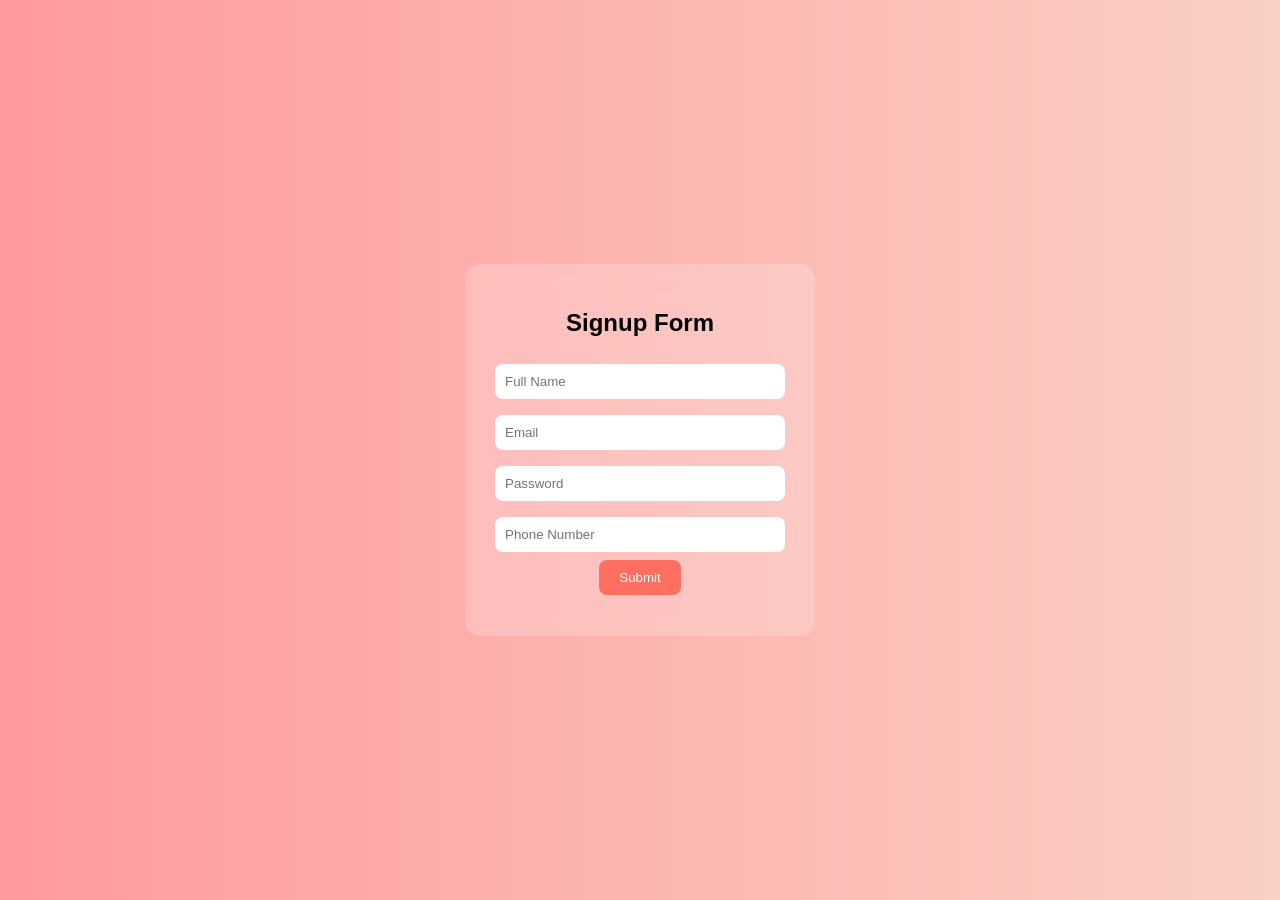
<file: form.html>
<!DOCTYPE html>
<html>
<head>
<meta charset="UTF-8">
<title>Archita Shipurkar | Signup</title>
<link rel="stylesheet" href="style.css">
</head>

<body>
<div class="container">
    <h2>Signup Form</h2>

    <form id="signupForm">
        <input type="text" id="fname" placeholder="Full Name">
        <span class="msg"></span>

        <input type="text" id="mail" placeholder="Email">
        <span class="msg"></span>

        <input type="password" id="pass" placeholder="Password">
        <span id="strength"></span>

        <input type="text" id="phone" placeholder="Phone Number">
        <span class="msg"></span>

        <button type="submit">Submit</button>
    </form>

    <p id="success"></p>
</div>

<script src="script.js"></script>
</body>
</html>
</file>
<file: style.css>
body {
    margin: 0;
    height: 100vh;
    background: linear-gradient(to right, #ff9a9e, #fad0c4);
    display: flex;
    justify-content: center;
    align-items: center;
    font-family: sans-serif;
}

.container {
    background: rgba(255,255,255,0.2);
    backdrop-filter: blur(10px);
    padding: 25px;
    border-radius: 15px;
    width: 300px;
    text-align: center;
}

input {
    width: 90%;
    padding: 10px;
    margin: 8px 0;
    border-radius: 8px;
    border: none;
}

button {
    padding: 10px 20px;
    border: none;
    border-radius: 8px;
    background: #ff6f61;
    color: white;
    cursor: pointer;
}

.msg {
    color: red;
    font-size: 12px;
}

#strength {
    font-size: 12px;
}
</file>
